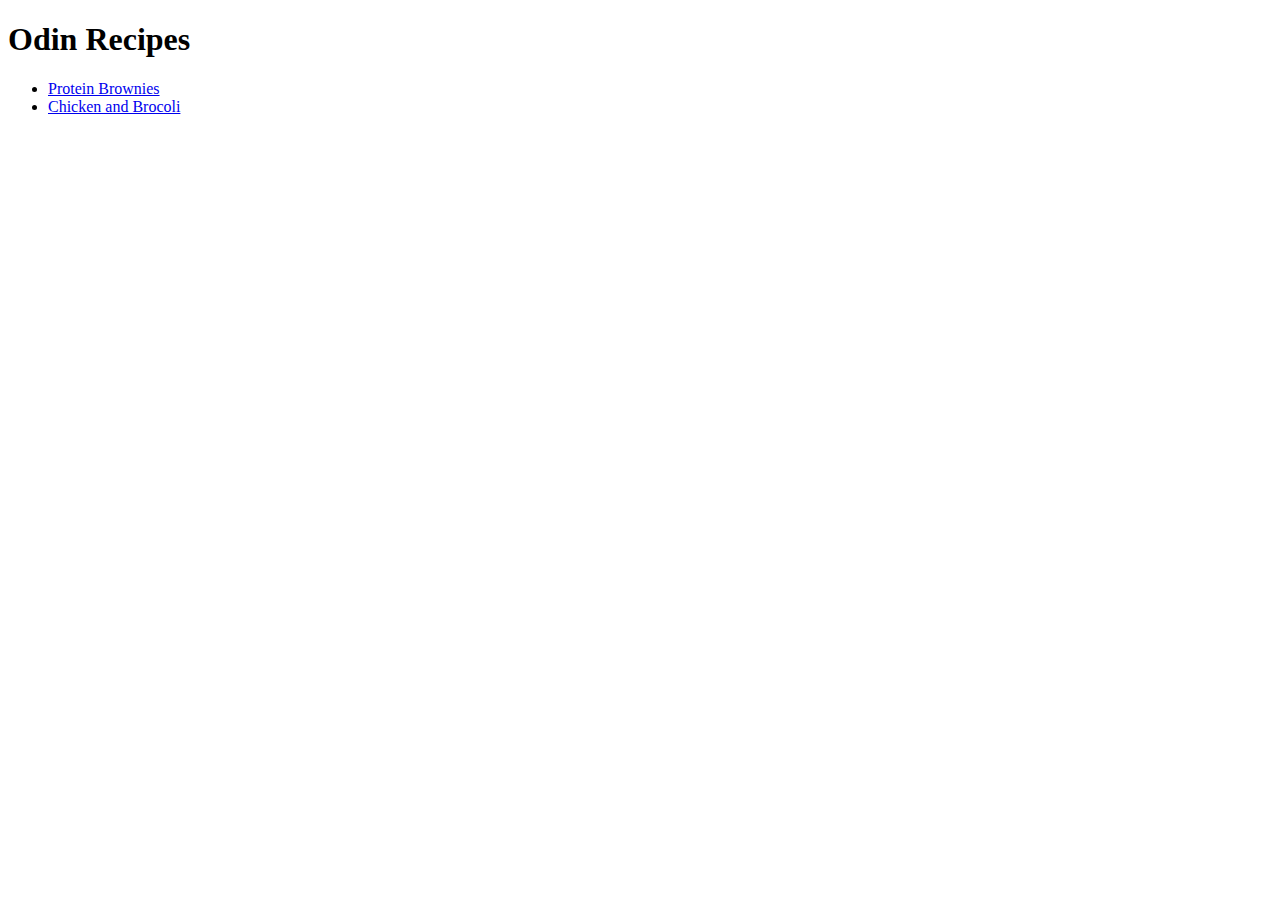
<file: index.html>
<!DOCTYPE html>
<html lang="en">
<head>
    <meta charset="UTF-8">
    <meta name="viewport" content="width=device-width, initial-scale=1.0">
    <title>Odin Recipes | Home </title>
</head>
<body>
    <h1>Odin Recipes</h1>
    <ul>
        <li><a href="recipes/protein-brownies.html">Protein Brownies</a></li>
        <li><a href="recipes/chicken-and-brocoli.html">Chicken and Brocoli</a></li>
    </ul>
</body>
</html>
</file>
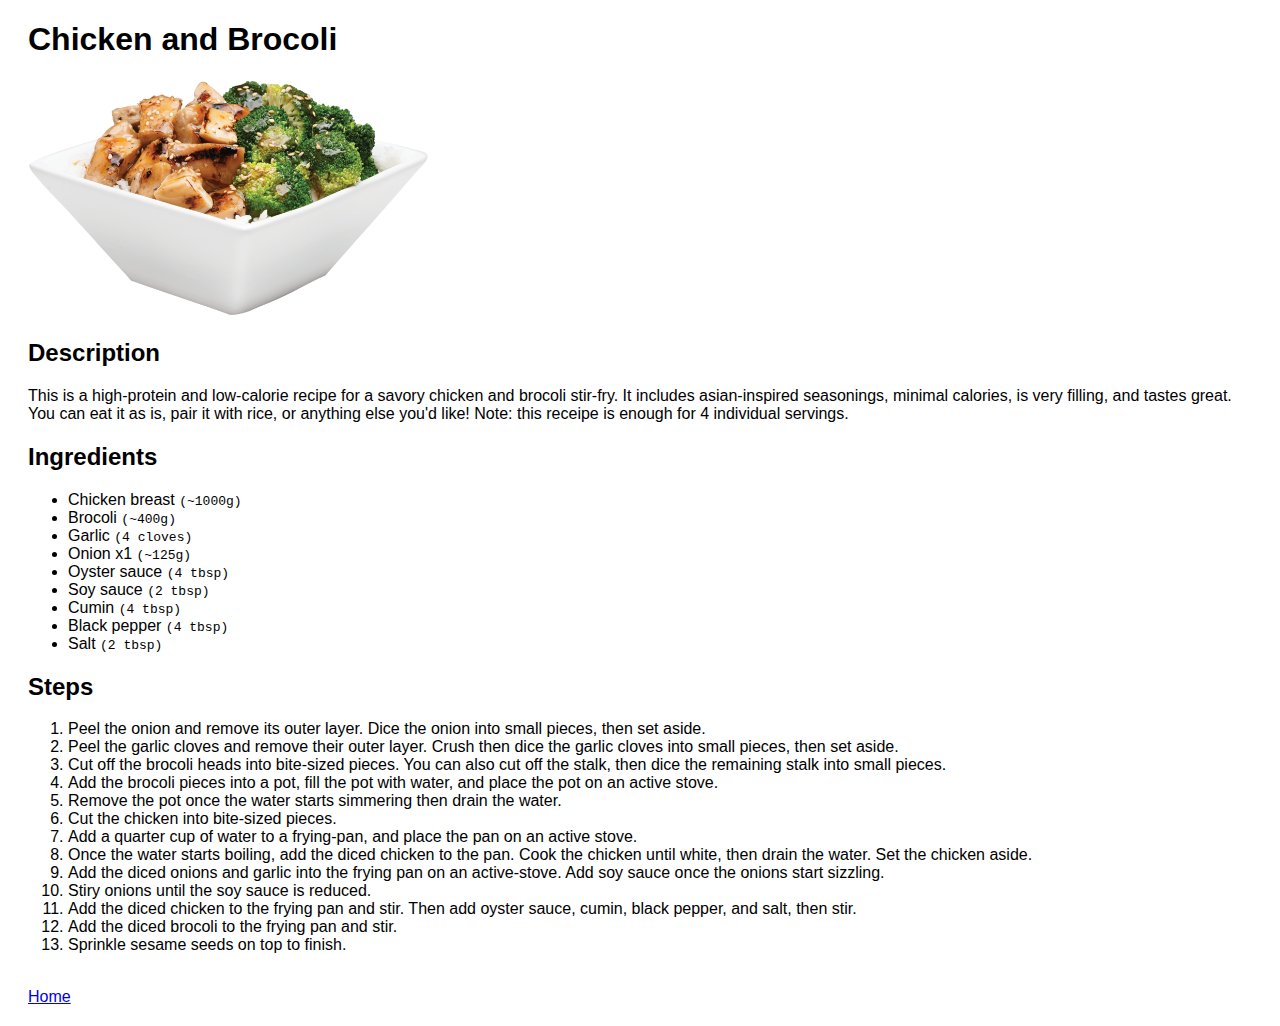
<file: recipes/chicken-and-brocoli.html>
<!DOCTYPE html>
<html lang="en">
<head>
    <meta charset="UTF-8">
    <meta name="viewport" content="width=device-width, initial-scale=1.0">
    <title>Chicken and Brocoli</title>
    <link rel="stylesheet" href="../style.css">
</head>
<body>
    <div class="recipe">
        <h1>Chicken and Brocoli</h1>
        <img src="../images/chicken-and-brocoli.png" alt="A bowl of chicken and brocoli" width="400">
        <h2>Description</h2>
        <p>This is a high-protein and low-calorie recipe for a savory chicken and brocoli stir-fry. It includes
            asian-inspired seasonings, minimal calories, is very filling, and tastes great. You can eat it as is,
            pair it with rice, or anything else you'd like! Note: this receipe is enough for 4 individual servings.
        </p>
        <div class="ingredients">
            <h2>Ingredients</h2>
            <ul>
                <li>Chicken breast <code>(~1000g)</code></li>
                <li>Brocoli <code>(~400g)</code></li>
                <li>Garlic <code>(4 cloves)</code></li>
                <li>Onion x1 <code>(~125g)</code></li>
                <li>Oyster sauce <code>(4 tbsp)</code></li>
                <li>Soy sauce <code>(2 tbsp)</code></li>
                <li>Cumin <code>(4 tbsp)</code></li>
                <li>Black pepper <code>(4 tbsp)</code></li>
                <li>Salt <code>(2 tbsp)</code></li>
            </ul>
        </div>
        <div class="steps">
            <h2>Steps</h2>
            <ol>
                <li>Peel the onion and remove its outer layer. Dice the onion into small pieces, then set aside.</li>
                <li>Peel the garlic cloves and remove their outer layer. Crush then dice the garlic cloves into small pieces, then set aside.</li>
                <li>Cut off the brocoli heads into bite-sized pieces. You can also cut off the stalk, then dice the remaining stalk into small pieces.</li>
                <li>Add the brocoli pieces into a pot, fill the pot with water, and place the pot on an active stove.</li>
                <li>Remove the pot once the water starts simmering then drain the water.</li>
                <li>Cut the chicken into bite-sized pieces.</li>
                <li>Add a quarter cup of water to a frying-pan, and place the pan on an active stove.</li>
                <li>Once the water starts boiling, add the diced chicken to the pan. Cook the chicken until white, then drain the water. Set the chicken aside.</li>
                <li>Add the diced onions and garlic into the frying pan on an active-stove. Add soy sauce once the onions start sizzling.</li>
                <li>Stiry onions until the soy sauce is reduced.</li>
                <li>Add the diced chicken to the frying pan and stir. Then add oyster sauce, cumin, black pepper, and salt, then stir.</li>
                <li>Add the diced brocoli to the frying pan and stir.</li>
                <li>Sprinkle sesame seeds on top to finish.</li>
            </ol>
        </div>
        <br>
        <a href="../index.html">Home</a>
    </div>
</body>
</html>
</file>
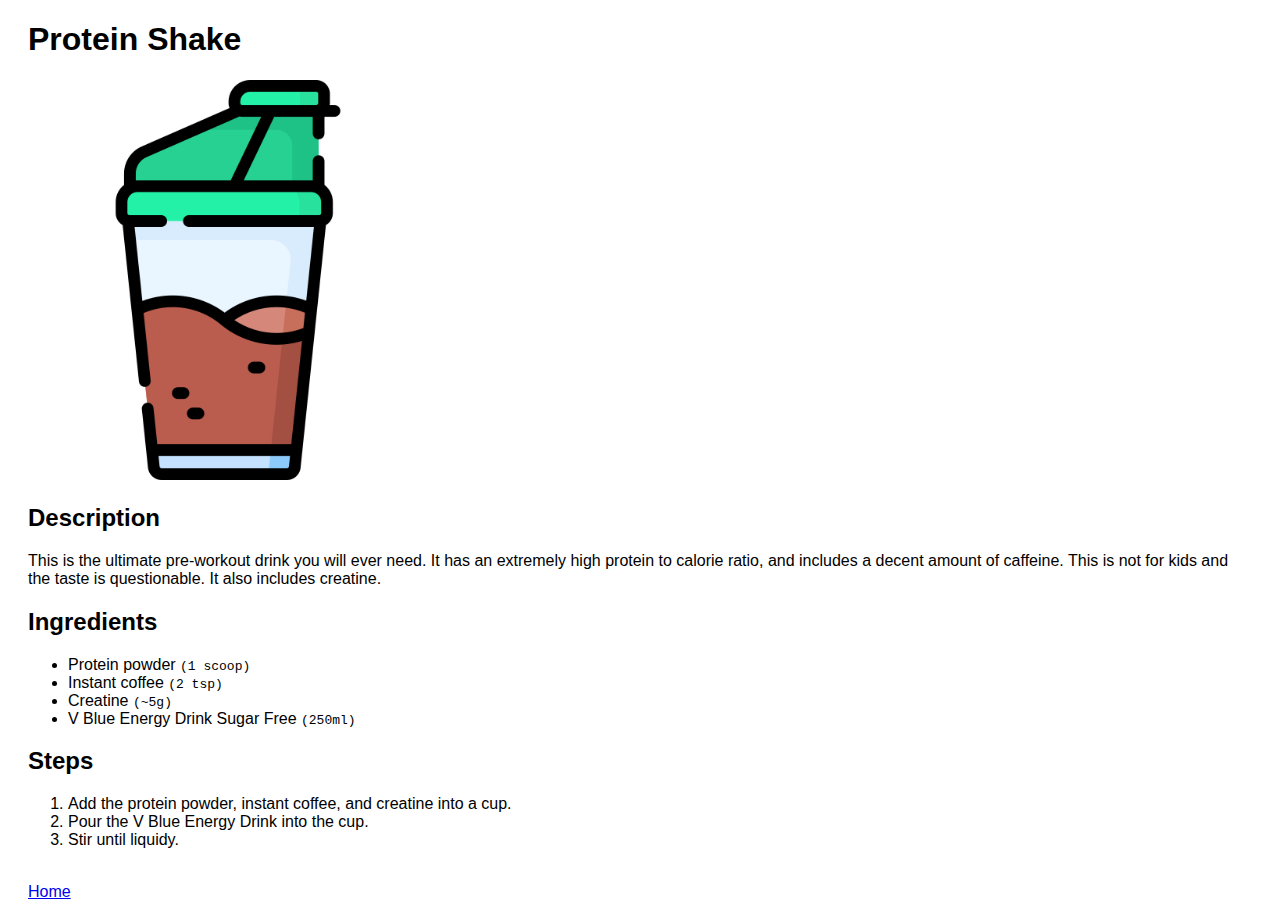
<file: recipes/protein-shake.html>
<!DOCTYPE html>
<html lang="en">
<head>
    <meta charset="UTF-8">
    <meta name="viewport" content="width=device-width, initial-scale=1.0">
    <title>Protein Shake</title>
    <link rel="stylesheet" href="../style.css">
</head>
<body>
    <div class="recipe">
        <h1>Protein Shake</h1>
        <img src="../images/protein-shake.png" alt="A protein-shake" width="400">
        <h2>Description</h2>
        <p>This is the ultimate pre-workout drink you will ever need. It has an extremely high protein to calorie ratio,
            and includes a decent amount of caffeine. This is not for kids and the taste is questionable. It also includes creatine.
        </p>
        <div class="ingredients">
            <h2>Ingredients</h2>
            <ul>
                <li>Protein powder <code>(1 scoop)</code></li>
                <li>Instant coffee <code>(2 tsp)</code></li>
                <li>Creatine <code>(~5g)</code></li>
                <li>V Blue Energy Drink Sugar Free <code>(250ml)</code></li>
            </ul>
        </div>
        <div class="steps">
            <h2>Steps</h2>
            <ol>
                <li>Add the protein powder, instant coffee, and creatine into a cup.</li>
                <li>Pour the V Blue Energy Drink into the cup.</li>
                <li>Stir until liquidy.</li>
            </ol>
        </div>
        <br>
        <a href="../index.html">Home</a>
    </div>
</body>
</html>
</file>
<file: style.css>
.homepage {
    text-align: center;
    margin: 20px;
}

.homepage .title {
    margin: 0px;
}

.homepage .recipe-list {
    display: inline-block;
    text-align: left;
}

h1, h2, p, li, a {
    font-family: "Verdana", Sans-serif;
}

.recipe {
    margin: 20px;
}
</file>
